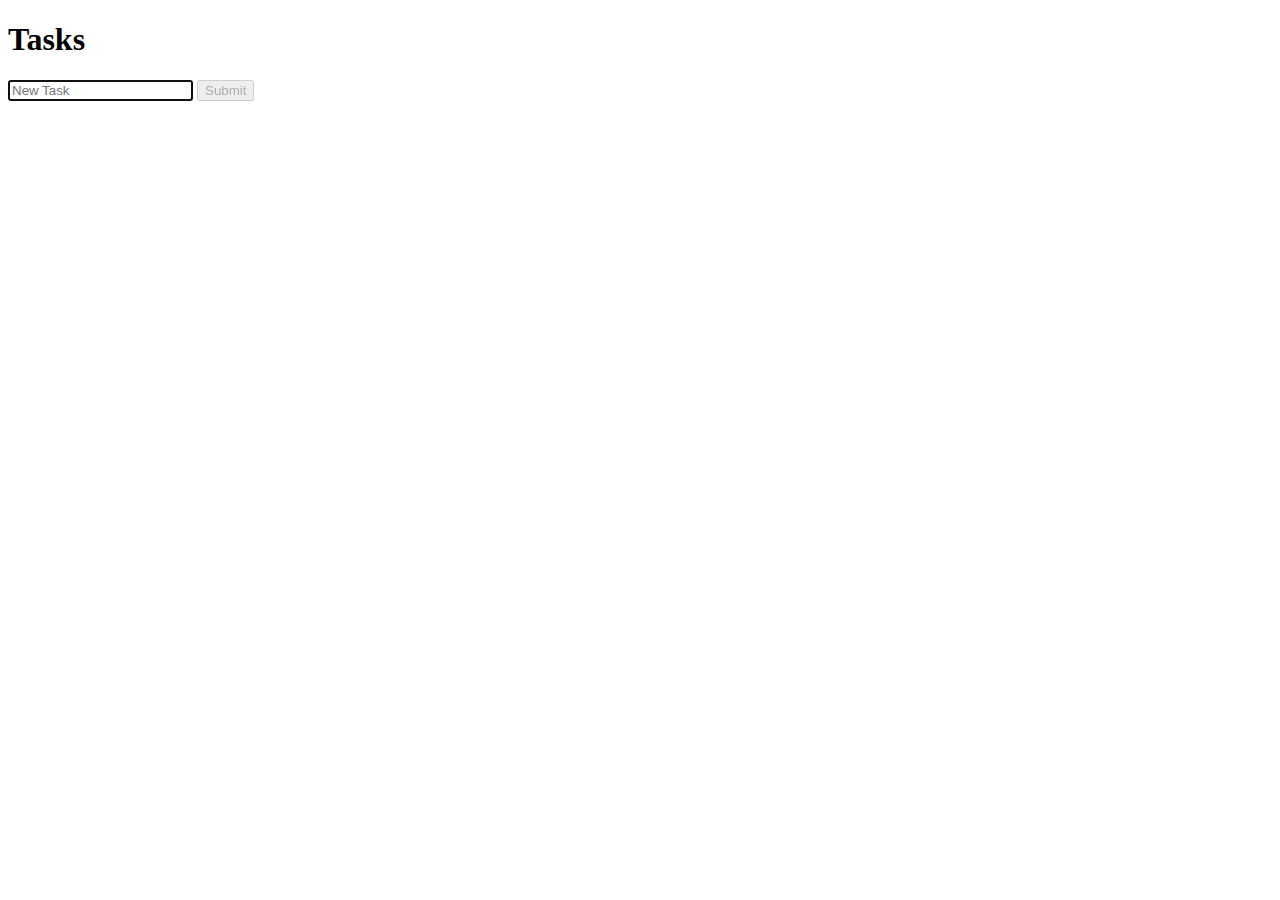
<file: tasks0.html>
<!DOCTYPE html>
<html lang="en">

<head>
    <script>
        document.addEventListener('DOMContentLoaded', () => {

            // By default, submit button is disabled
            document.querySelector('#submit').disabled = true;

          // Enable button only if there is text in the input field
                document.querySelector('#task').onkeyup = () => {
                    const val = document.querySelector('#task').value;
                    if (val.length > 0 && val[0] !== ' ')
                        document.querySelector('#submit').disabled = false;
                    else
                        document.querySelector('#submit').disabled = true;
                };
            document.querySelector('form').onsubmit = () => {

                // Create new item for list
                const li = document.createElement('li');
                li.innerHTML = document.querySelector('#task').value;

                // Add new item to task list
                document.querySelector('#tasks').append(li);

                // Clear input field
                document.querySelector('#task').value = '';

                // Stop form from submitting
                return false;
            };

        });
    </script>
    <title>Tasks</title>
</head>

<body>
    <h1>Tasks</h1>
    <ul id="tasks">
    </ul>
    <form>
        <input id="task" autocomplete="off" autofocus placeholder="New Task" type="text">
        <input id="submit" type="submit">
    </form>
</body>

</html>
</file>
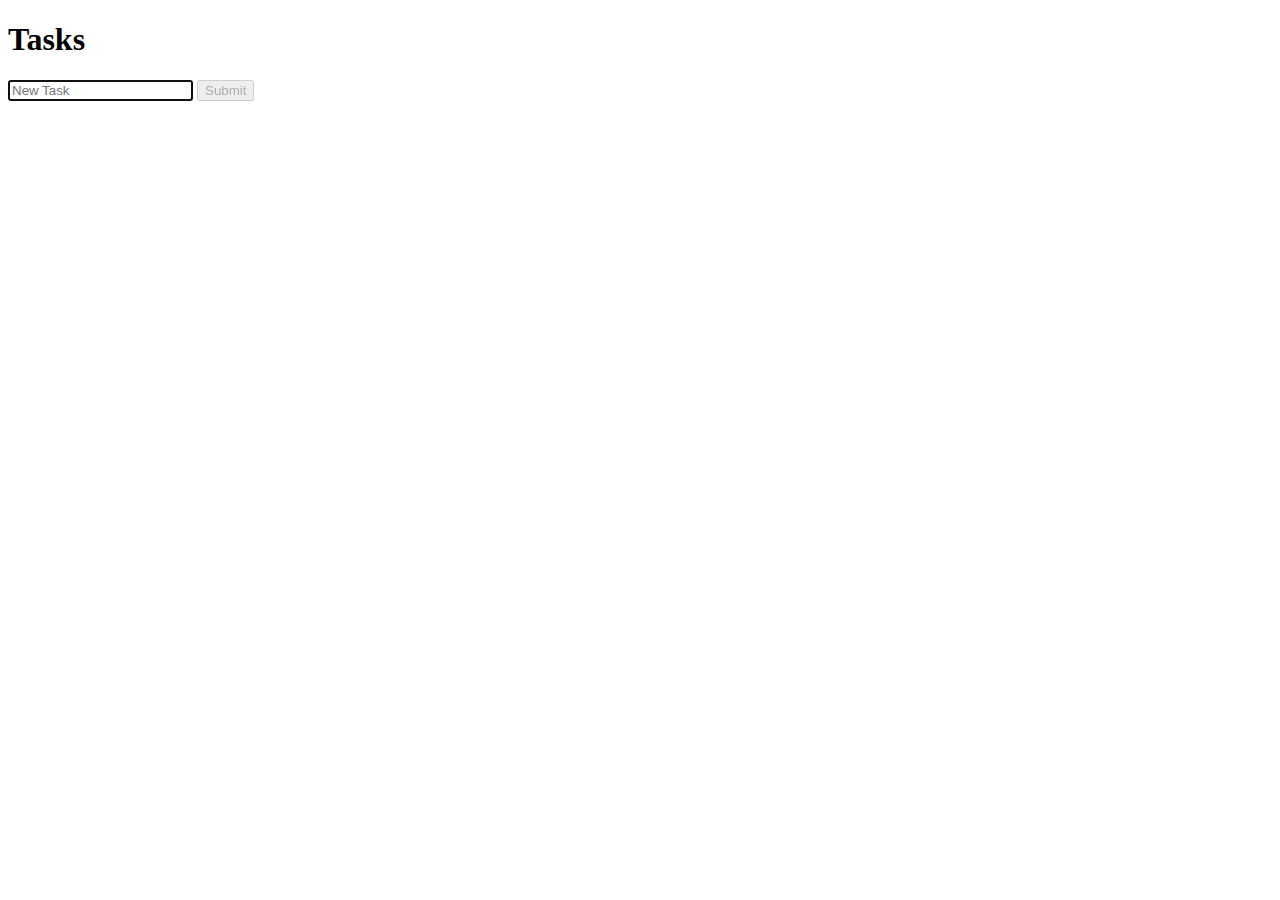
<file: tasks1.html>
<!DOCTYPE html>
<html lang="en">
    <head>
        <script>
            document.addEventListener('DOMContentLoaded', () => {

                // By default, submit button is disabled
                document.querySelector('#submit').disabled = true;

                // Enable button only if there is text in the input field
                document.querySelector('#task').onkeyup = () => {
                    document.querySelector('#submit').disabled = false;
                };

                document.querySelector('form').onsubmit = () => {

                    // Create new item for list
                    const li = document.createElement('li');
                    li.innerHTML = document.querySelector('#task').value;

                    // Add new item to task list
                    document.querySelector('#tasks').append(li);

                    // Clear input field and disable button again
                    document.querySelector('#task').value = '';
                    document.querySelector('#submit').disabled = true;

                    // Stop form from submitting
                    return false;
                };

            });
        </script>
        <title>Tasks</title>
    </head>
    <body>
        <h1>Tasks</h1>
        <ul id="tasks">
        </ul>
        <form>
            <input id="task" autocomplete="off" autofocus placeholder="New Task" type="text">
            <input id="submit" type="submit">
        </form>
    </body>
</html>
</file>
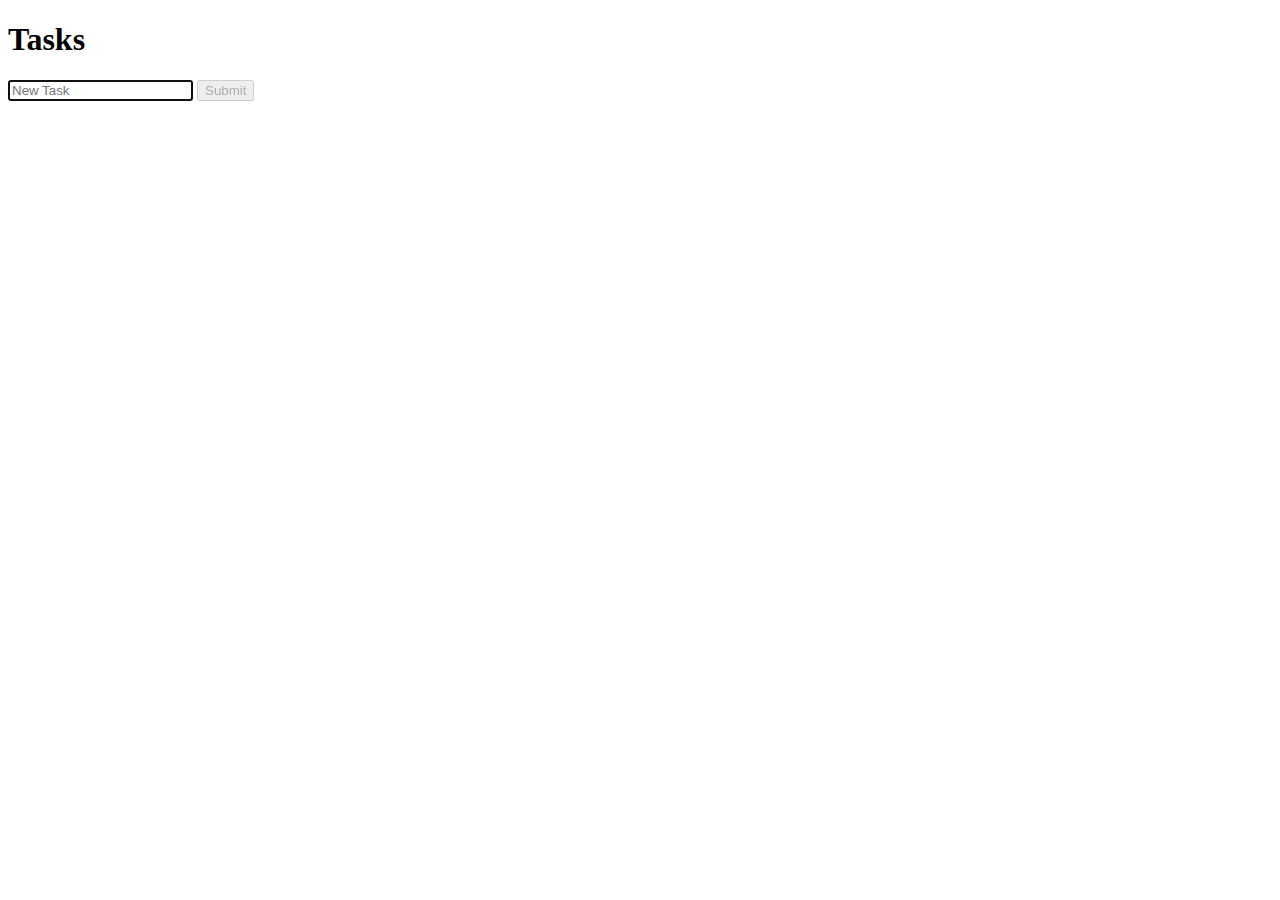
<file: tasks2.html>
<!DOCTYPE html>
<html lang="en">
    <head>
        <script>
            document.addEventListener('DOMContentLoaded', () => {

                // By default, submit button is disabled
                document.querySelector('#submit').disabled = true;

                // Enable button only if there is text in the input field
                document.querySelector('#task').onkeyup = () => {
                    if (document.querySelector('#task').value.length > 0)
                        document.querySelector('#submit').disabled = false;
                    else
                        document.querySelector('#submit').disabled = true;
                };

                document.querySelector('form').onsubmit = () => {

                    // Create new item for list
                    const li = document.createElement('li');
                    li.innerHTML = document.querySelector('#task').value;

                    // Add new item to task list
                    document.querySelector('#tasks').append(li);

                    // Clear input field and disable button again
                    document.querySelector('#task').value = '';
                    document.querySelector('#submit').disabled = true;

                    // Stop form from submitting
                    return false;
                };

            });
        </script>
        <title>Tasks</title>
    </head>
    <body>
        <h1>Tasks</h1>
        <ul id="tasks">
        </ul>
        <form>
            <input id="task" autocomplete="off" autofocus placeholder="New Task" type="text">
            <input id="submit" type="submit">
        </form>
    </body>
</html>
</file>
